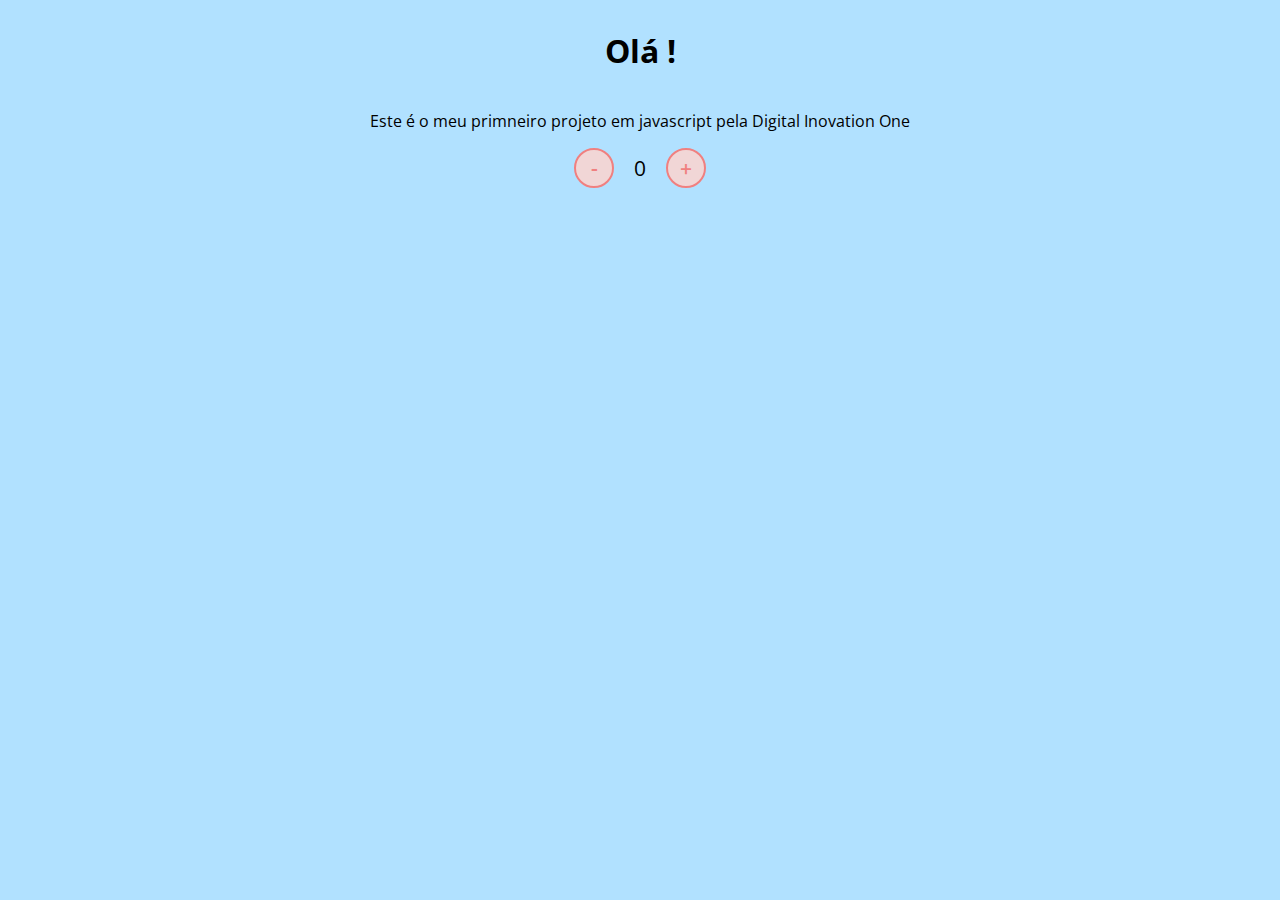
<file: index.html>
<!DOCTYPE html>
<html lang="en">
<head>
  <meta charset="UTF-8">
  <meta http-equiv="X-UA-Compatible" content="IE=edge">
  <meta name="viewport" content="width=device-width, initial-scale=1.0">
  <link rel="stylesheet" href="assets/css/styles.css" />
  
  <title>contador</title>
</head>
<body>
  <h1> Olá !</h1>
  <p>Este é o meu primneiro projeto em javascript pela Digital Inovation One</p>
  <div id="counter">
    <button name="subtrair">-</button>
    <span id="currentNumber">0</span>
    <button name="adicionar">+</button>
  </div>
  <script src="assets/js/scripts.js"></script>
</body>
</html>
</file>
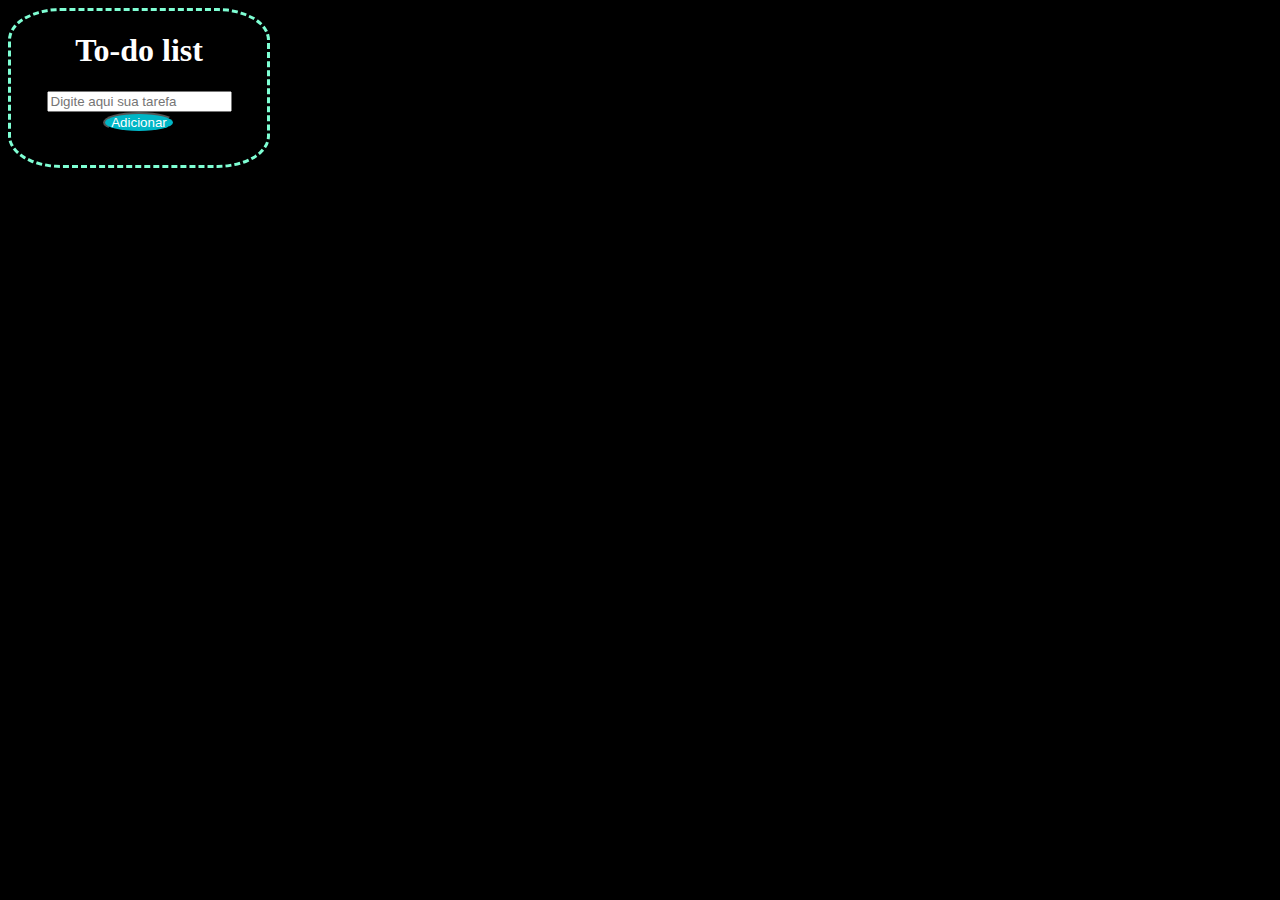
<file: To-do list/index.html>
<!DOCTYPE html>
<html lang="en">
<head>
  <meta charset="UTF-8">
  <meta http-equiv="X-UA-Compatible" content="IE=edge">
  <meta name="viewport" content="width=device-width, initial-scale=1.0">
  <link rel="stylesheet" href="assets/css/styless.css"/>
  <title>To-do list</title>
</head>
<body>
  <h1>To-do list</h1>
  <input type="text" placeholder="Digite aqui sua tarefa"></input>
  <button name="adicionar">Adicionar</button>
  <ul id="lista"></ul>
</body>
</html>
</file>
<file: assets/css/styles.css>
@import url('https://fonts.googleapis.com/css2?family=Open+Sans:wght@300;600&display=swap');

* {
    font-family: 'Open Sans', sans-serif;
}

body {
    display: flex;
    align-items: center;
    justify-content: center;
    flex-direction: column;
    background-color: rgb(177, 225, 255);
}

button {
    height: 40px;
    width: 40px;
    border-radius: 60%;
    border: 2px solid lightcoral;
    background-color: rgb(241, 214, 214);
    color: lightcoral;
    font-size: 16pt;
    font-weight: 600;
    text-align: center;
}

#counter {
    display: flex;
}

#currentNumber {
    display: flex;
    align-items: center;
    margin: 0 20px;
    font-size: 16pt;
}
</file>
<file: To-do list/assets/css/styless.css>
body {
  display: flex;
  align-items: center;
  justify-content: center;
  flex-direction: column;
  background-color: rgb(0, 0, 0);
  border-style: dashed;
  border-color: aquamarine;
  border-radius: 20%;
  width: 20%;  
  position: relative;
}

h1 {
  color: white;
}

button {
  color: rgb(255, 255, 255);
  background-color: rgb(0, 182, 198);
  border-radius: 50%;
}
</file>
